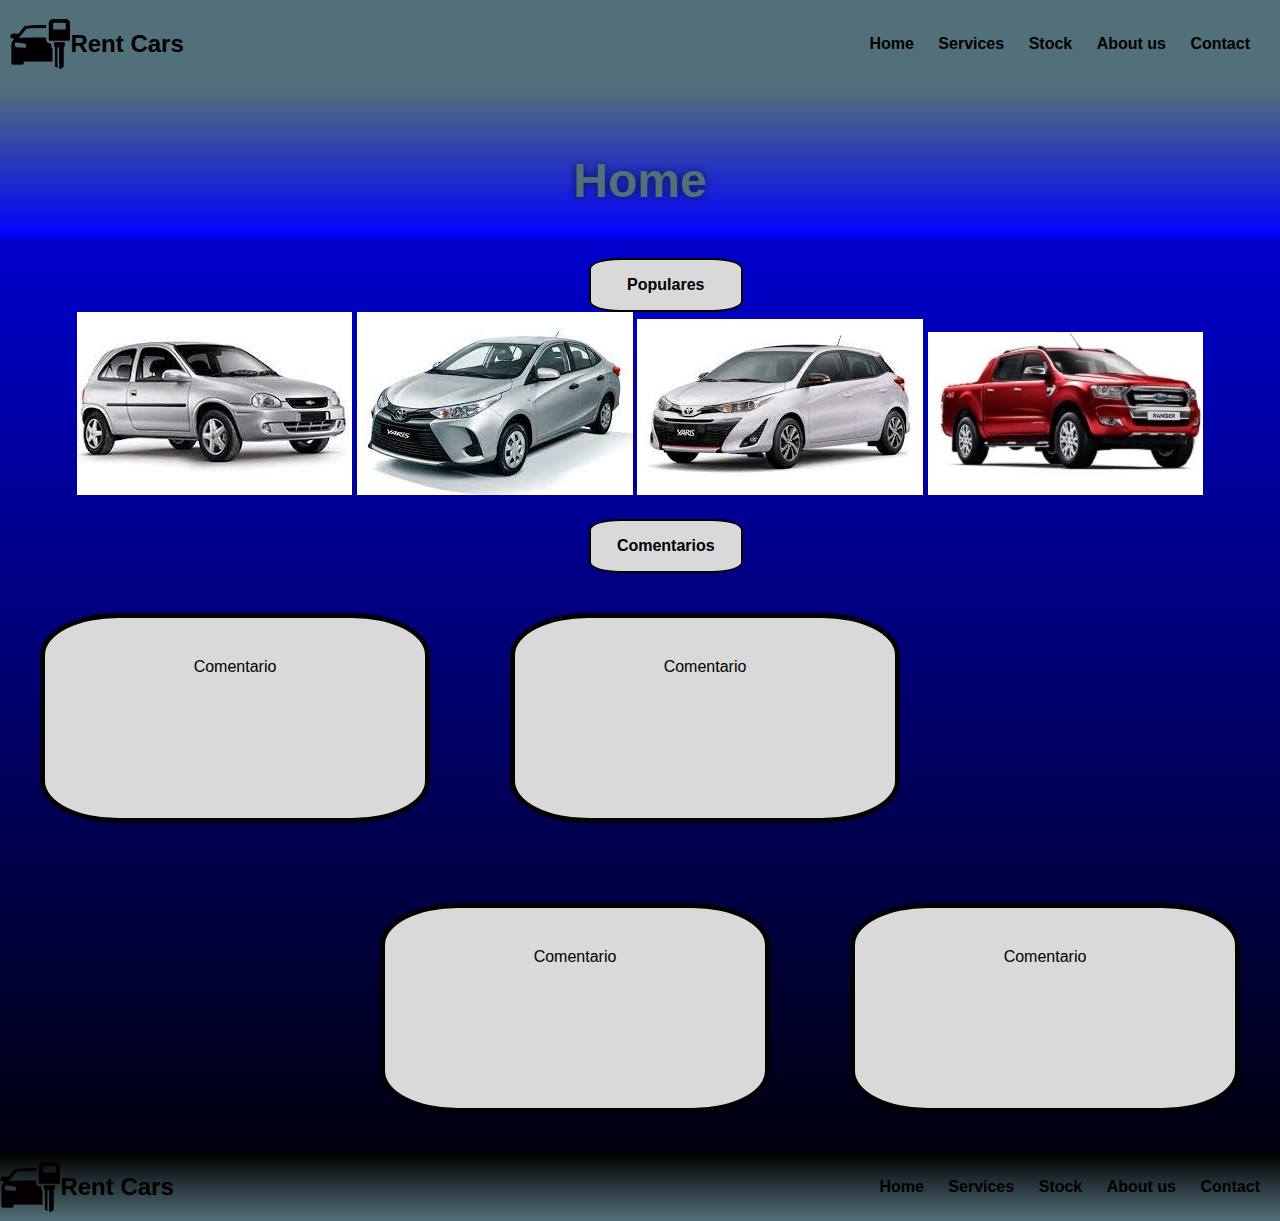
<file: index.html>
<!DOCTYPE html>
<html lang="en">
<head>
    <meta charset="UTF-8">
    <meta http-equiv="X-UA-Compatible" content="IE=edge">
    <meta name="viewport" content="width=device-width, initial-scale=1.0">
    <link rel="stylesheet" type="text/css" href="style.css">
    <link rel="stylesheet" href="https://cdnjs.cloudflare.com/ajax/libs/font-awesome/5.15.2/css/all.min.css">
    <title>Rent Cars</title>

</head>
<body>
     
<header>
    <div class="logo">
    	<img src="imagenes/logo.png">
    	<h2 class="nombre-empresa">Rent Cars</h2>
    </div>
    <span class="nav-bar"><i class="bi bi-list"></i></span>
    <nav>
    	<a href="index.html" class="nav-link">Home</a>
    	<a href="services.html" class="nav-link">Services</a>
    	<a href="stock.html" class="nav-link">Stock</a>
    	<a href="about.html" class="nav-link">About us</a>
    	<a href="contact.html" class="nav-link">Contact</a>

    </nav>
</header>

<section class="container">
	<h2>Home</h2>
</section>

<section class="subtitulo">

            <p><strong>Populares </strong></p>

</section>

<div class="autos"  >
	<a href=""><img src="imagenes/corsa.jpg"></a>
	<a href=""><img src="imagenes/yaris.jpg" ></a>
	<a href=""><img src="imagenes/lanzo.jpg" ></a>
	<a href=""><img src="imagenes/v7.jpg" ></a>
</div>

<section class="subtitulo">

    <p><strong>Comentarios</strong></p>

</section>

</div>
<div class="box-comentarios">Comentario</div>
<div class="box-comentarios">Comentario</div>
<div class="box-comentarios1">Comentario</div>
<div class="box-comentarios1">Comentario</div>


</body>
<footer>

    <div class="logo">
        <img src="imagenes/logo.png">
        <h2 class="nombre-empresa">Rent Cars</h2>
    </div>
    <nav>
        <a href="index.html" class="nav-link">Home</a> 
        <a href="services.html" class="nav-link">Services</a>
        <a href="stock.html" class="nav-link">Stock</a>
        <a href="about.html" class="nav-link">About us</a>
        <a href="contact.html" class="nav-link">Contact</a>

    </nav>


</footer>

</html>
</file>
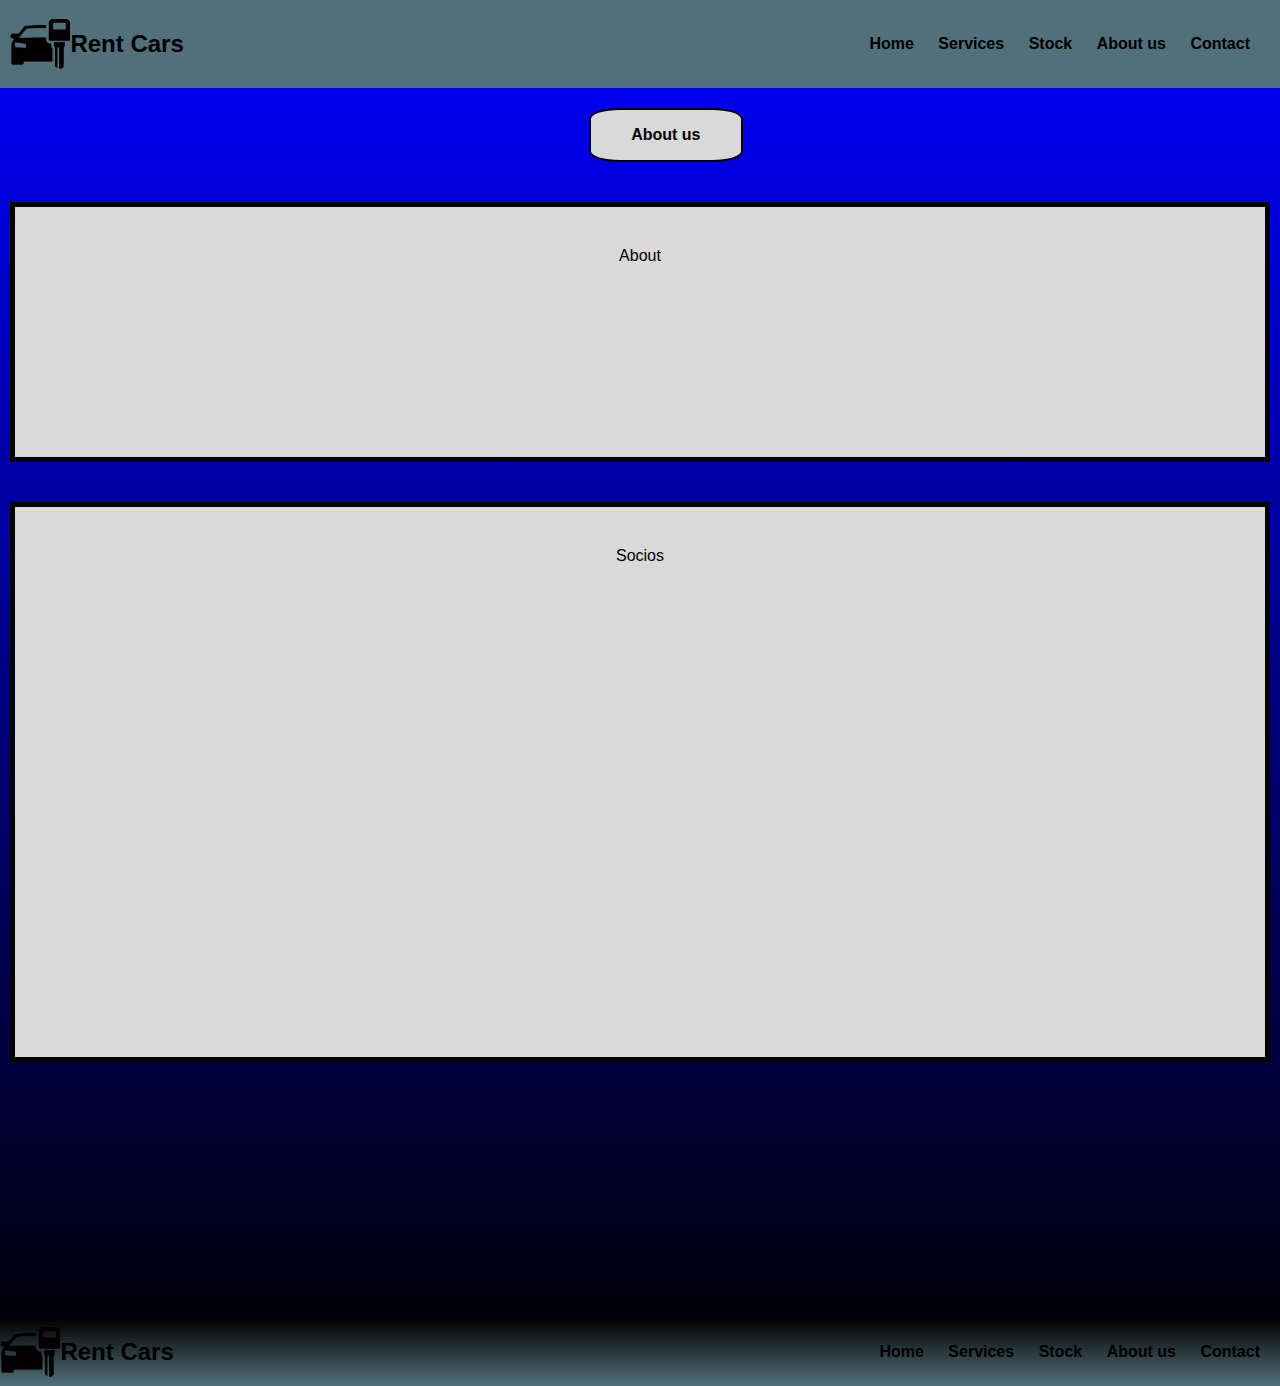
<file: about.html>
<!DOCTYPE html>
<html lang="en">
<head>
    <meta charset="UTF-8">
    <meta http-equiv="X-UA-Compatible" content="IE=edge">
    <meta name="viewport" content="width=device-width, initial-scale=1.0">
    <link rel="stylesheet" type="text/css" href="style.css">


    <title>Rent Cars</title>

</head>
<body>
     
<header>
    <div class="logo">
        <img src="imagenes/logo.png">
        <h2 class="nombre-empresa">Rent Cars</h2>
    </div>
    <nav>
        <a href="index.html" class="nav-link">Home</a>
        <a href="services.html" class="nav-link">Services</a>
        <a href="stock.html" class="nav-link">Stock</a>
        <a href="about.html" class="nav-link">About us</a>
        <a href="contact.html" class="nav-link">Contact</a>

    </nav>
</header>


<section class="subtitulo">

    <p><strong>About us </strong></p>

</section>




    
   <div class="box-about">About</div>
    <div class="box-about2">Socios</div>
    
</body>
<footer>
 
    <div class="logo">
        <img src="imagenes/logo.png">
        <h2 class="nombre-empresa">Rent Cars</h2>
    </div>
    <nav>
        <a href="index.html" class="nav-link">Home</a>
        <a href="services.html" class="nav-link">Services</a>
        <a href="stock.html" class="nav-link">Stock</a>
        <a href="about.html" class="nav-link">About us</a>
        <a href="contact.html" class="nav-link">Contact</a>

    </nav>


</footer>

</html>
</file>
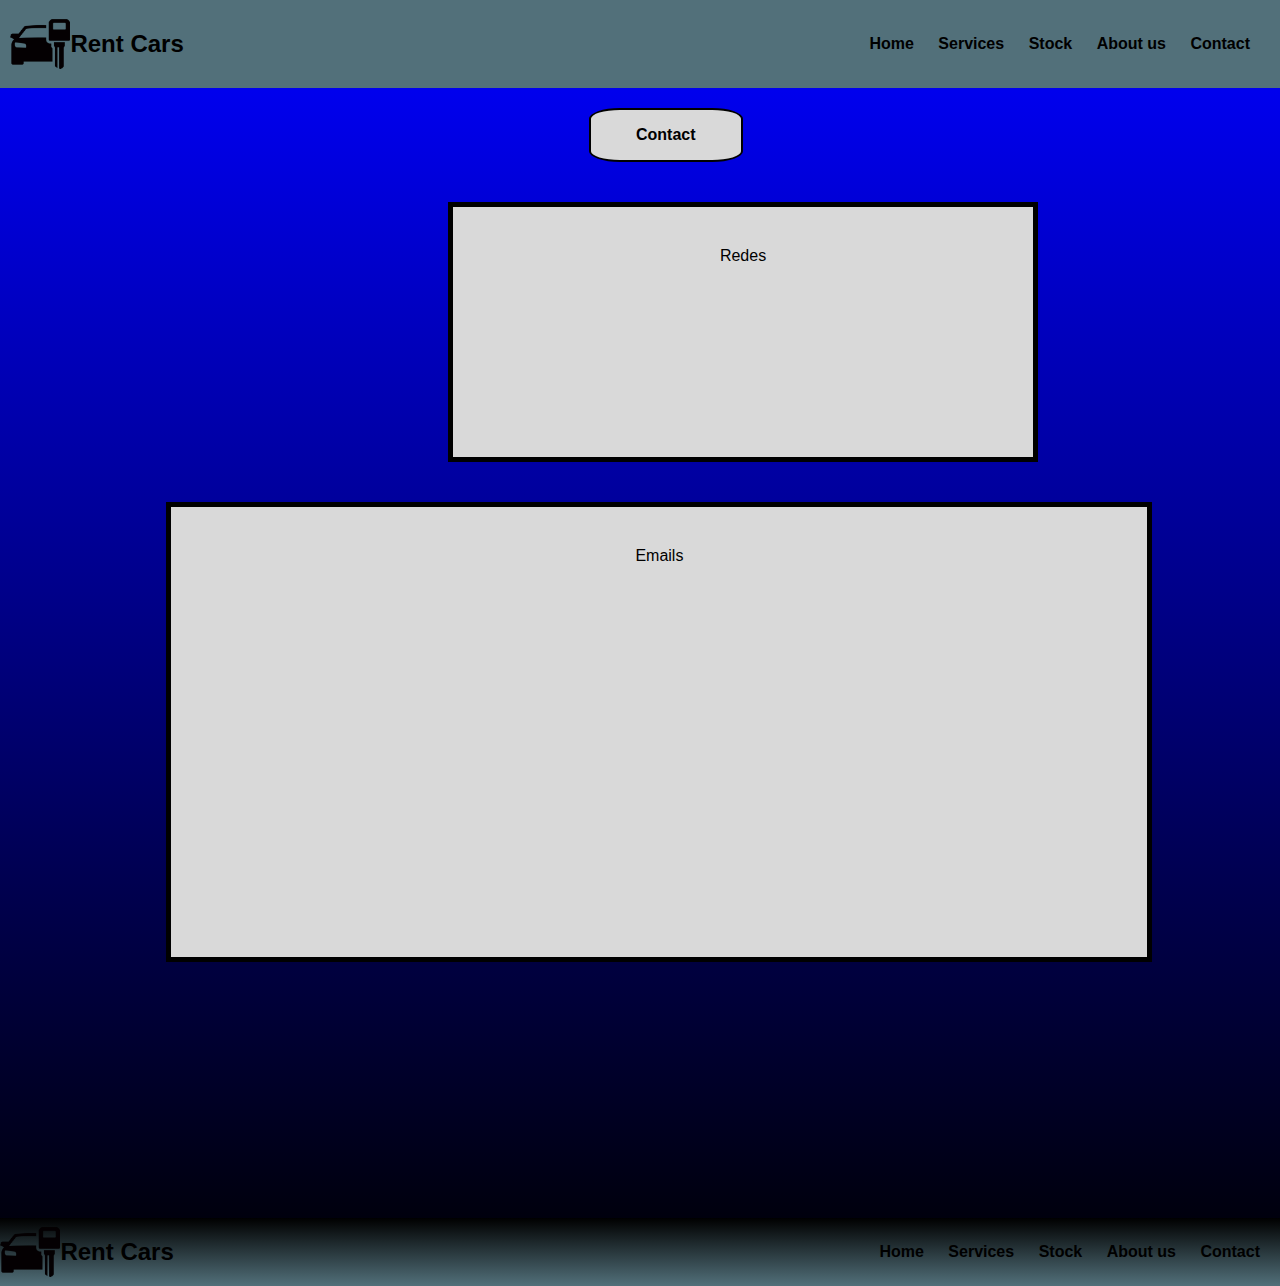
<file: contact.html>
<!DOCTYPE html>
<html lang="en">
<head>
    <meta charset="UTF-8">
    <meta http-equiv="X-UA-Compatible" content="IE=edge">
    <meta name="viewport" content="width=device-width, initial-scale=1.0">
    <link rel="stylesheet" type="text/css" href="style.css">


    <title>Rent Cars</title>

</head>
<body>
     
<header>
    <div class="logo">
        <img src="imagenes/logo.png">
        <h2 class="nombre-empresa">Rent Cars</h2>
    </div>
    <nav>
        <a href="index.html" class="nav-link">Home</a>
        <a href="services.html" class="nav-link">Services</a>
        <a href="stock.html" class="nav-link">Stock</a>
        <a href="about.html" class="nav-link">About us</a>
        <a href="contact.html" class="nav-link">Contact</a>

    </nav>
</header>


<section class="subtitulo">

    <p><strong>Contact </strong></p>

</section>




    
   <div class="box-contacto">Redes</div>
   
    <div class="box-email">Emails</div>

</body>
<footer>
 
    <div class="logo">
        <img src="imagenes/logo.png">
        <h2 class="nombre-empresa">Rent Cars</h2>
    </div>
    <nav>
        <a href="index.html" class="nav-link">Home</a>
        <a href="services.html" class="nav-link">Services</a>
        <a href="stock.html" class="nav-link">Stock</a>
        <a href="about.html" class="nav-link">About us</a>
        <a href="contact.html" class="nav-link">Contact</a>

    </nav>


</footer>

</html>
</file>
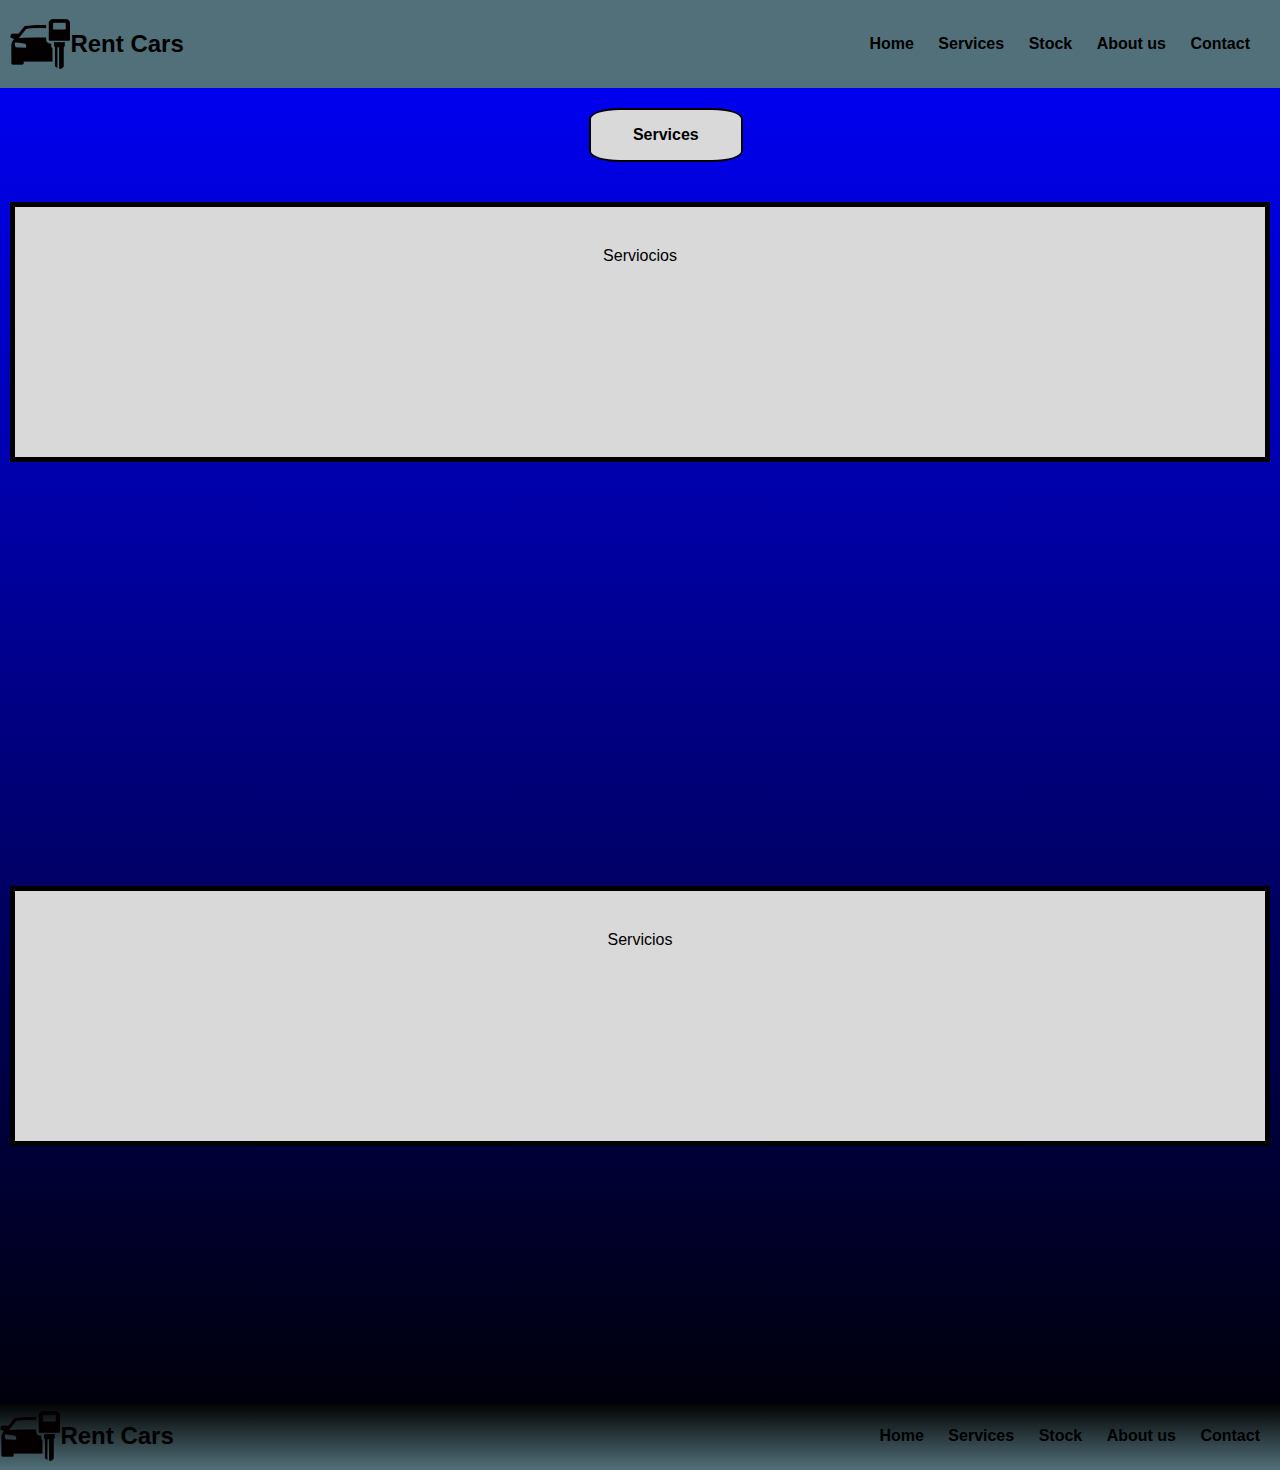
<file: services.html>
<!DOCTYPE html>
<html lang="en">
<head>
    <meta charset="UTF-8">
    <meta http-equiv="X-UA-Compatible" content="IE=edge">
    <meta name="viewport" content="width=device-width, initial-scale=1.0">
    <link rel="stylesheet" type="text/css" href="style.css">


    <title>Rent Cars</title>

</head>
<body>
     
<header>
    <div class="logo">
    	<img src="imagenes/logo.png">
    	<h2 class="nombre-empresa">Rent Cars</h2>
    </div>
    <nav>
    	<a href="index.html" class="nav-link">Home</a>
    	<a href="services.html" class="nav-link">Services</a>
    	<a href="stock.html" class="nav-link">Stock</a>
    	<a href="about.html" class="nav-link">About us</a>
    	<a href="contact.html" class="nav-link">Contact</a>

    </nav>
</header>


<section class="subtitulo">

	<p><strong>Services </strong></p>

</section>




    
   <div class="box-servicios">Serviocios</div>
   <div class="video-servivcios"><iframe  src="https://www.youtube.com/embed/XNNPLzYSpDk" title="YouTube video player" frameborder="0" allow="accelerometer; autoplay; clipboard-write; encrypted-media; gyroscope; picture-in-picture" allowfullscreen></iframe></div>
    <div class="box-servicios">Servicios</div>

</body>
<footer>
 
    <div class="logo">
        <img src="imagenes/logo.png">
        <h2 class="nombre-empresa">Rent Cars</h2>
    </div>
    <nav>
        <a href="index.html" class="nav-link">Home</a>
        <a href="services.html" class="nav-link">Services</a>
        <a href="stock.html" class="nav-link">Stock</a>
        <a href="about.html" class="nav-link">About us</a>
        <a href="contact.html" class="nav-link">Contact</a>

    </nav>


</footer>

</html>
</file>
<file: style.css>
body{
	font-family: sans-serif;
	margin: 0;

	
	min-height: 100vh;
	background-image: linear-gradient(to top,black,blue);


}

a{
	text-decoration: none;
	color: black;
}

header{
	display: flex;
	justify-content: space-between;
	min-height: 40px;
	background-color:  	#52707a;
	align-items: center;
	padding: 10px;
}

.logo{
	display: flex;
	align-items: center;
}
.logo img{
	height: 50px;
	color: grey;
}


nav a {
	font-weight: 600;
	padding-right: 20px;
}

nav a:hover {
	color: white;
}
/*----home--------*/
.container{
	background-image: linear-gradient(to top,blue, #52707a);
	width: 100%;
	height: 150px;
	overflow: hidden;
	position: relative;
	margin:0;

}

.container img {
	width: 100%;
	height: 100%;


}

.container h2 {
	font-size: 3rem;
	color: 	#52707a;
	position :absolute;
	top: 35%;
	left: 50%;
	transform: translate(-50%, -50% );
	text-shadow: 0 0 8px rgba(1, 1, 1, .6);
 animation-duration: 2s;
   animation-name: aparecer;
   
}


@keyframes aparecer {
   0% {
     opacity: 0;
   }
   100% {
     opacity: 1;
   }
}


.populares {
	background-color:#ffbf80;
		text-align: center;
		width: 150px;
		height: 50px;
		top: 50%;
		margin-top: 20px;
		display: block;
		margin-left: 46%;
		border: 2px solid  #ff8000;
	}
.autos{
	text-align: center;

	
}

.autos a {
	width: 100px;
	height: 200px;
	
		}

		.subtitulo {
	background-color:#d9d9d9;
		text-align: center;
		width: 150px;
		height: 50px;
		top: 50%;
		margin-top: 20px;
		display: block;
		margin-left: 46%;
		border: 2px solid  black;
		border-radius: 20%;
	}


	
.box-comentarios, .box-comentarios1 {
	border: 5px solid black;
	background-color: #d9d9d9;
	padding: 40px;
	padding-bottom: 10px;
	margin: 40px;
	text-align: center;
	width: 300px;
	height: 150px;
	float: left;
	border-radius: 20%;

}
.box-comentarios1 {
	float: right;
}

/*----servicios--------*/

.box-servicios, .box-servicios2
{
	border: 5px solid black;
	background-color: #d9d9d9;
 padding: 40px;
 margin : 40px 10px 40px 10px;
  padding-bottom: 10px;
  text-align: center;
  height: 200px;
 
 
}
iframe{
	
	padding-left: 32%;
	margin-top: 40px;
	width: 690px;
	height: 300px;


}
/*---------stock--------*/

.box-stock {
	 border: 5px solid black;
  background-color: #d9d9d9;
 padding: 40px;
 margin : 40px 60px 40px 116px;
  padding-bottom: 10px;
  text-align: center;
  height: 400px;
  width: 350px;
  float: left;
  overflow: hidden;


}

/*-----about--------*/


.box-about, .box-about2 {
	  border: 5px solid black;
  background-color: #d9d9d9;
 padding: 40px;
 margin : 40px 10px 40px 10px;
  padding-bottom: 10px;
  text-align: center;
  height: 200px;

}
.box-about2 {
	height: 500px;
}



/*--------contacto--------*/

.box-contacto, .box-email {
	 border: 5px solid black;
  background-color: #d9d9d9;
 padding: 40px;
 margin : 40px 10px 40px 10px;
  padding-bottom: 10px;
  text-align: center;


}

.box-contacto {
	width: 500px;
	margin-left: 35%;
	height: 200px;
	

}

.box-email{
	height: 400px;
	width: 70%;
margin-left: 13%;
}


footer {
	display: flex;
	justify-content: space-between;
	min-height: 40px;
	background-image: linear-gradient(to top,#52707a,black);
 	align-items: center;
 	width: 100%;
 	margin-top: 20%;
 	
}
@media (max-width: 1100px){





	/* services */


	iframe{
		height: 0;
		width: 0;
	}

	/* contacto */


	.box-contacto {
		margin-left: 17%;
		width: 400px;
	}

	.box-email {
		margin-left: 8%;
	}
}

@media (max-width: 600px){
	header{
		flex: column;
	}
	.box-stock {

	

	}




/* services */
.box-servicios, .box-servicios2{
	border: 5px solid black;
	background-color: #d9d9d9;
 padding: 40px;
 margin : 40px 10px 40px 10px;
  padding-bottom: 10px;
  text-align: center;
  height: 200px;
  width: auto;
}

	iframe{
		width: 0;
		height: 0;
		}
	

	/* contacto */


	.box-contacto {
		margin-left: 8%;
		width: 400px;
	}

	.box-email {
		margin-left: 8%;
	}
}
</file>
